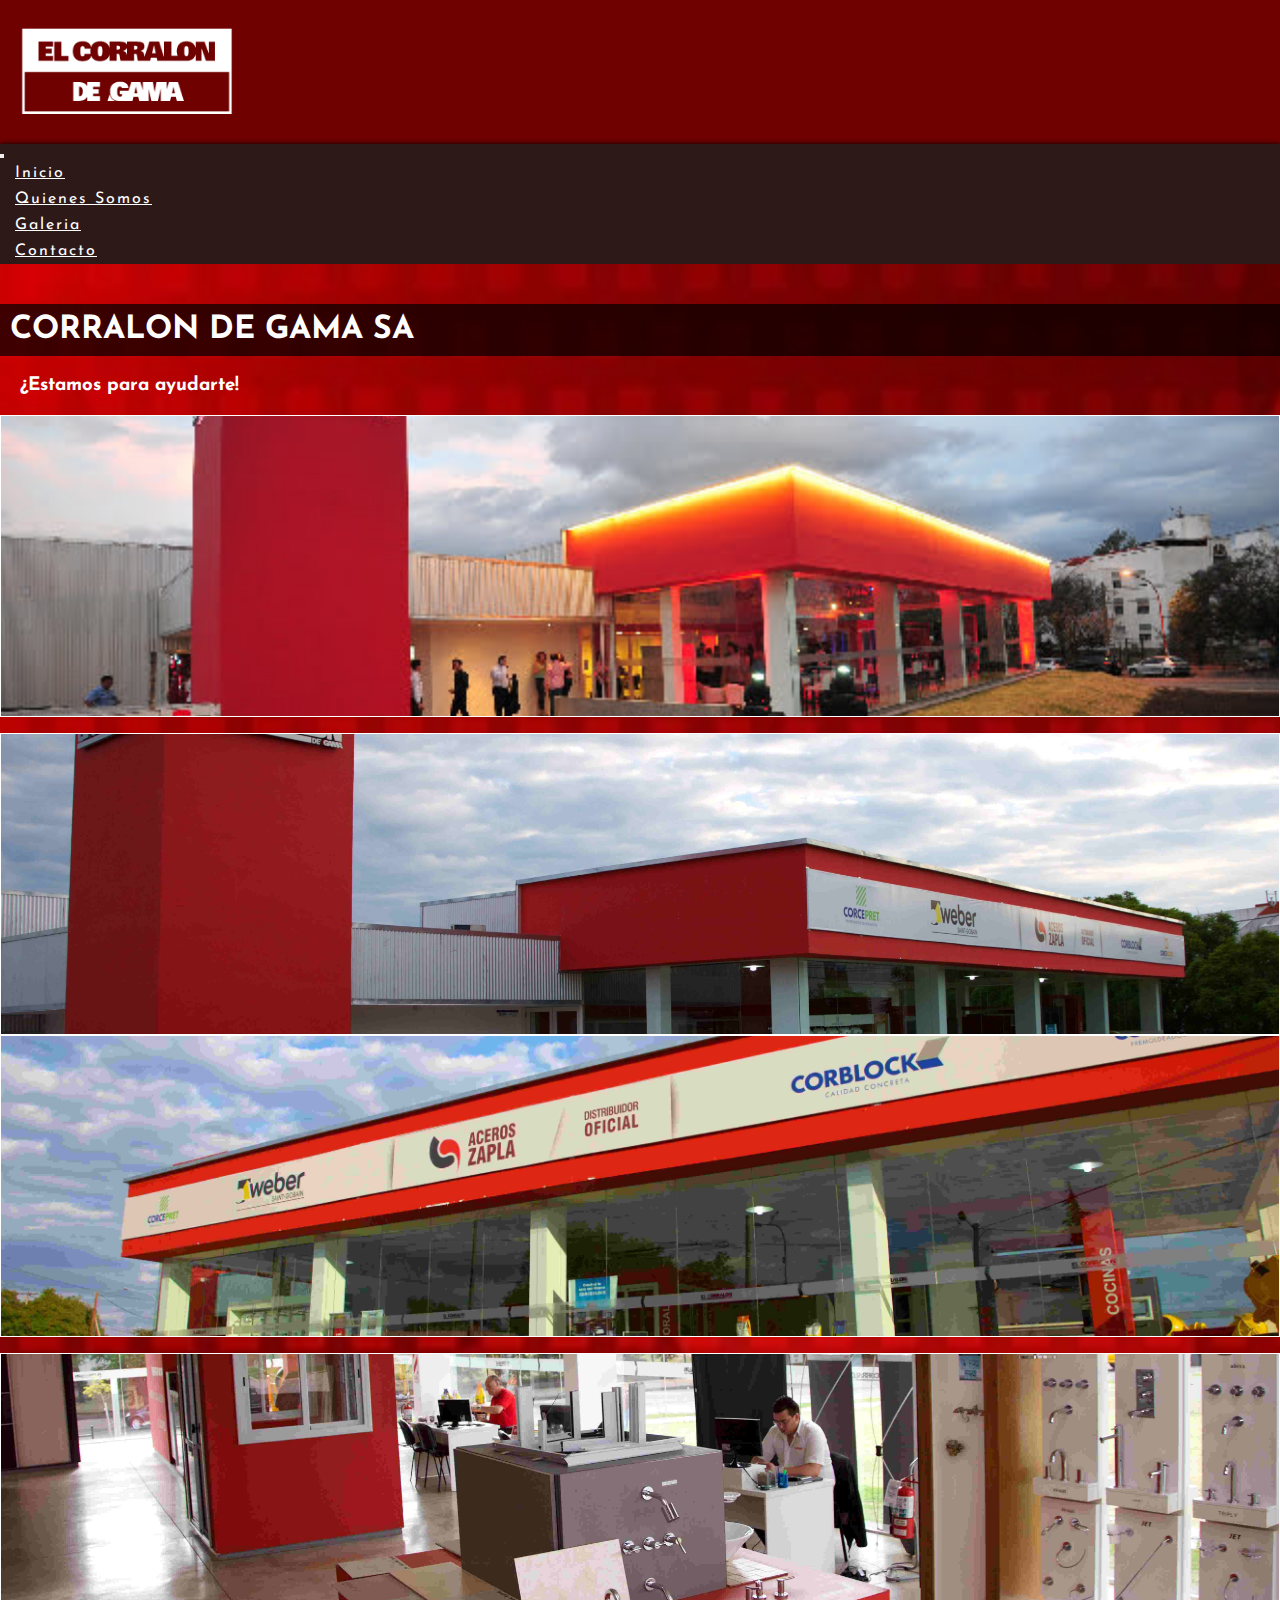
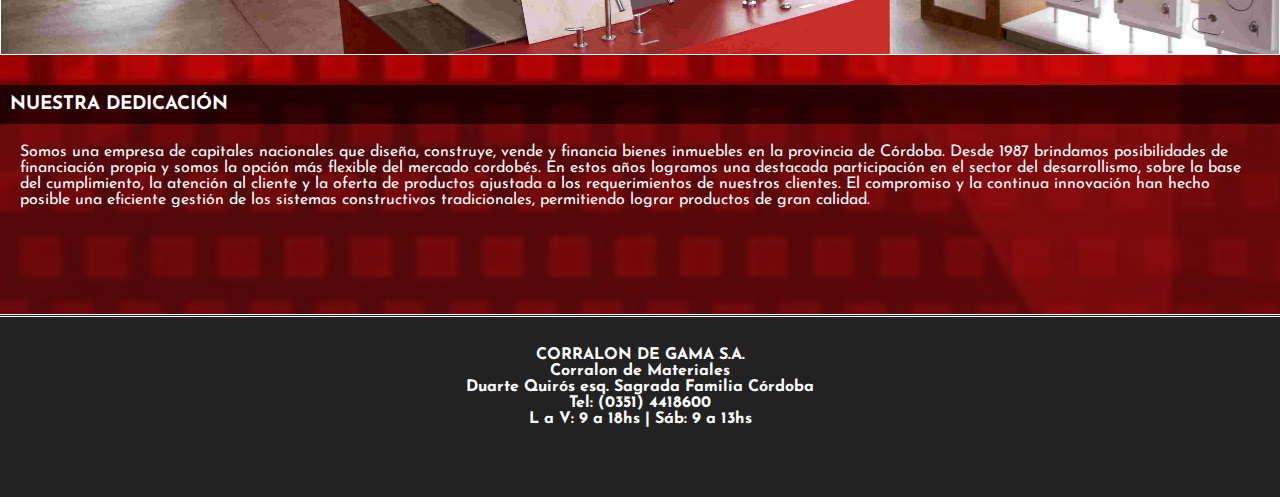
<file: index.html>
<!DOCTYPE html>
<html lang="es">

<head>
    <meta charset="UTF-8">
    <meta http-equiv="X-UA-Compatible" content="IE=edge">
    <meta name="viewport" content="width=device-width, initial-scale=1.0">
    <link rel="preconnect" href="https://fonts.googleapis.com">
    <link rel="preconnect" href="https://fonts.gstatic.com" crossorigin>
    <link href="https://fonts.googleapis.com/css2?family=Josefin+Sans&family=Montserrat:wght@400;700&display=swap"
        rel="stylesheet">
    <link rel="shortcut icon" href="./multimedia/Iconos/gama-icono.jpeg">
    <link rel="stylesheet" href="https://cdnjs.cloudflare.com/ajax/libs/font-awesome/6.1.2/css/all.min.css"
        integrity="sha512-1sCRPdkRXhBV2PBLUdRb4tMg1w2YPf37qatUFeS7zlBy7jJI8Lf4VHwWfZZfpXtYSLy85pkm9GaYVYMfw5BC1A=="
        crossorigin="anonymous" referrerpolicy="no-referrer" />

    <!-- TITULO DE PAGINA -->
    <title>Corralon de GAMA</title>
    <!-------->

    <link rel="stylesheet" href="https://cdn.jsdelivr.net/npm/bootstrap@4.6.2/dist/css/bootstrap.min.css"
        integrity="sha384-xOolHFLEh07PJGoPkLv1IbcEPTNtaed2xpHsD9ESMhqIYd0nLMwNLD69Npy4HI+N" crossorigin="anonymous">
    <link rel="stylesheet" href="./hojasDeEstilo/estilos.css">
    <meta name="description"
        content="Somos una empresa dedicada a brindar todo lo necesario para que puedas realizar tu sueño de CASA!">
    <meta name="keywords" content="MATERIALES DE CONSTRUCCION, GRIFERIAS, SANITARIO, LOGISTICA, DEPOSITO">
</head>

<body>
    <!------------------------------HEADER BOOSTRAP---------------------------------->
    <header>
        <div class="hIndex col-xs-12">
            <div class="logo">
                <a href="./index.html"><img src="./multimedia/Logos/logoBlanco.png" alt="Logo-principal"></a>
            </div>
        </div>
    </header>
    <!------------------------------NAV BOOSTRAP---------------------------------->
    <nav class="navbar navbar-expand-md navbar-dark">

        <!-- Boton Hamburguesa -->
        <button class="navbar-toggler" type="button" data-toggle="collapse" data-target="#collapsibleNavbar">
            <span class="navbar-toggler-icon"></span>
        </button>

        <!-- listado menu -->
        <div class="collapse navbar-collapse" id="collapsibleNavbar">
            <ul class="navbar-nav">
                <li class="nav-item">
                    <a class="nav-link" href="#">Inicio</a>
                </li>
                <li class="nav-item">
                    <a class="nav-link" href="./paginas/quienesSomos.html">Quienes Somos</a>
                </li>
                <li class="nav-item">
                    <a class="nav-link" href="./paginas/galeria.html">Galeria</a>
                </li>
                <li class="nav-item">
                    <a class="nav-link" href="./paginas/contacto.html">Contacto</a>
                </li>
            </ul>
        </div>
    </nav>

    <!------------------------------MAIN BOOSTRAP---------------------------------->
    <div class="jumbotron mIndex">
        <div class="container" style="margin-top:30px">
            <div class="row">
                <div class="col-sm-12">
                    <div class="tituloIndex text-center">
                        <h1>CORRALON DE GAMA SA</h1>
                    </div>
                    <div class="subtituloIndex text-center">
                        <h3>¿Estamos para ayudarte!</h3>
                    </div>
                </div>
                <div class="col-sm-6">
                    <div class="imgIndex Fachada"></div><br>
                    <div class="imgIndex Fachada3"></div>
                </div>
                <div class="col-sm-6">
                    <div class="imgIndex Fachada2"></div><br>
                    <div class="imgIndex SalonVentas"></div>
                </div>
            </div>
            <div class="tituloIndex text-center">
                <h3>NUESTRA DEDICACIÓN</h3>
            </div>
            <div class="contenedorDescIndex col-sm-12">
                <p>
                    Somos una empresa de capitales nacionales que diseña, construye, vende y financia bienes inmuebles
                    en la provincia de Córdoba.

                    Desde 1987 brindamos posibilidades de financiación propia y somos la opción más flexible del mercado
                    cordobés.

                    En estos años logramos una destacada participación en el sector del desarrollismo, sobre la base del
                    cumplimiento, la atención al cliente y la oferta de productos ajustada a los requerimientos de
                    nuestros clientes.

                    El compromiso y la continua innovación han hecho posible una eficiente gestión de los sistemas
                    constructivos tradicionales, permitiendo lograr productos de gran calidad.
                </p>

            </div>
        </div>
    </div>
    </div>
    <!------------------------ FOOTER BOOSTRAP -------------------------->
    <footer class="footer col-sm-12">
        <strong>
            CORRALON DE GAMA S.A.<br />
            Corralon de Materiales<br />
            Duarte Quirós esq. Sagrada Familia Córdoba<br />
            Tel: (0351) 4418600<br />
            L a V: 9 a 18hs | Sáb: 9 a 13hs
        </strong>
        <div class="iconosRedes">
            <a href="https://www.facebook.com/ElCorralonDeGama/"><i class="fa-brands fa-facebook-f iFacebook"></i></a>
            <a href="https://www.instagram.com/corralondegama/"><i class="fa-brands fa-instagram iInstagram"></i></a>
            <a href="https://www.youtube.com/user/portalgama"><i class="fa-brands fa-youtube iYoutube"></i></a>
        </div>
    </footer>
    <!------------------------ SCRIPT BOOSTRAP -------------------------->
    <script src="https://cdn.jsdelivr.net/npm/jquery@3.5.1/dist/jquery.slim.min.js"
        integrity="sha384-DfXdz2htPH0lsSSs5nCTpuj/zy4C+OGpamoFVy38MVBnE+IbbVYUew+OrCXaRkfj"
        crossorigin="anonymous"></script>
    <script src="https://cdn.jsdelivr.net/npm/popper.js@1.16.1/dist/umd/popper.min.js"
        integrity="sha384-9/reFTGAW83EW2RDu2S0VKaIzap3H66lZH81PoYlFhbGU+6BZp6G7niu735Sk7lN"
        crossorigin="anonymous"></script>
    <script src="https://cdn.jsdelivr.net/npm/bootstrap@4.6.2/dist/js/bootstrap.min.js"
        integrity="sha384-+sLIOodYLS7CIrQpBjl+C7nPvqq+FbNUBDunl/OZv93DB7Ln/533i8e/mZXLi/P+"
        crossorigin="anonymous"></script>
</body>

</html>
</file>
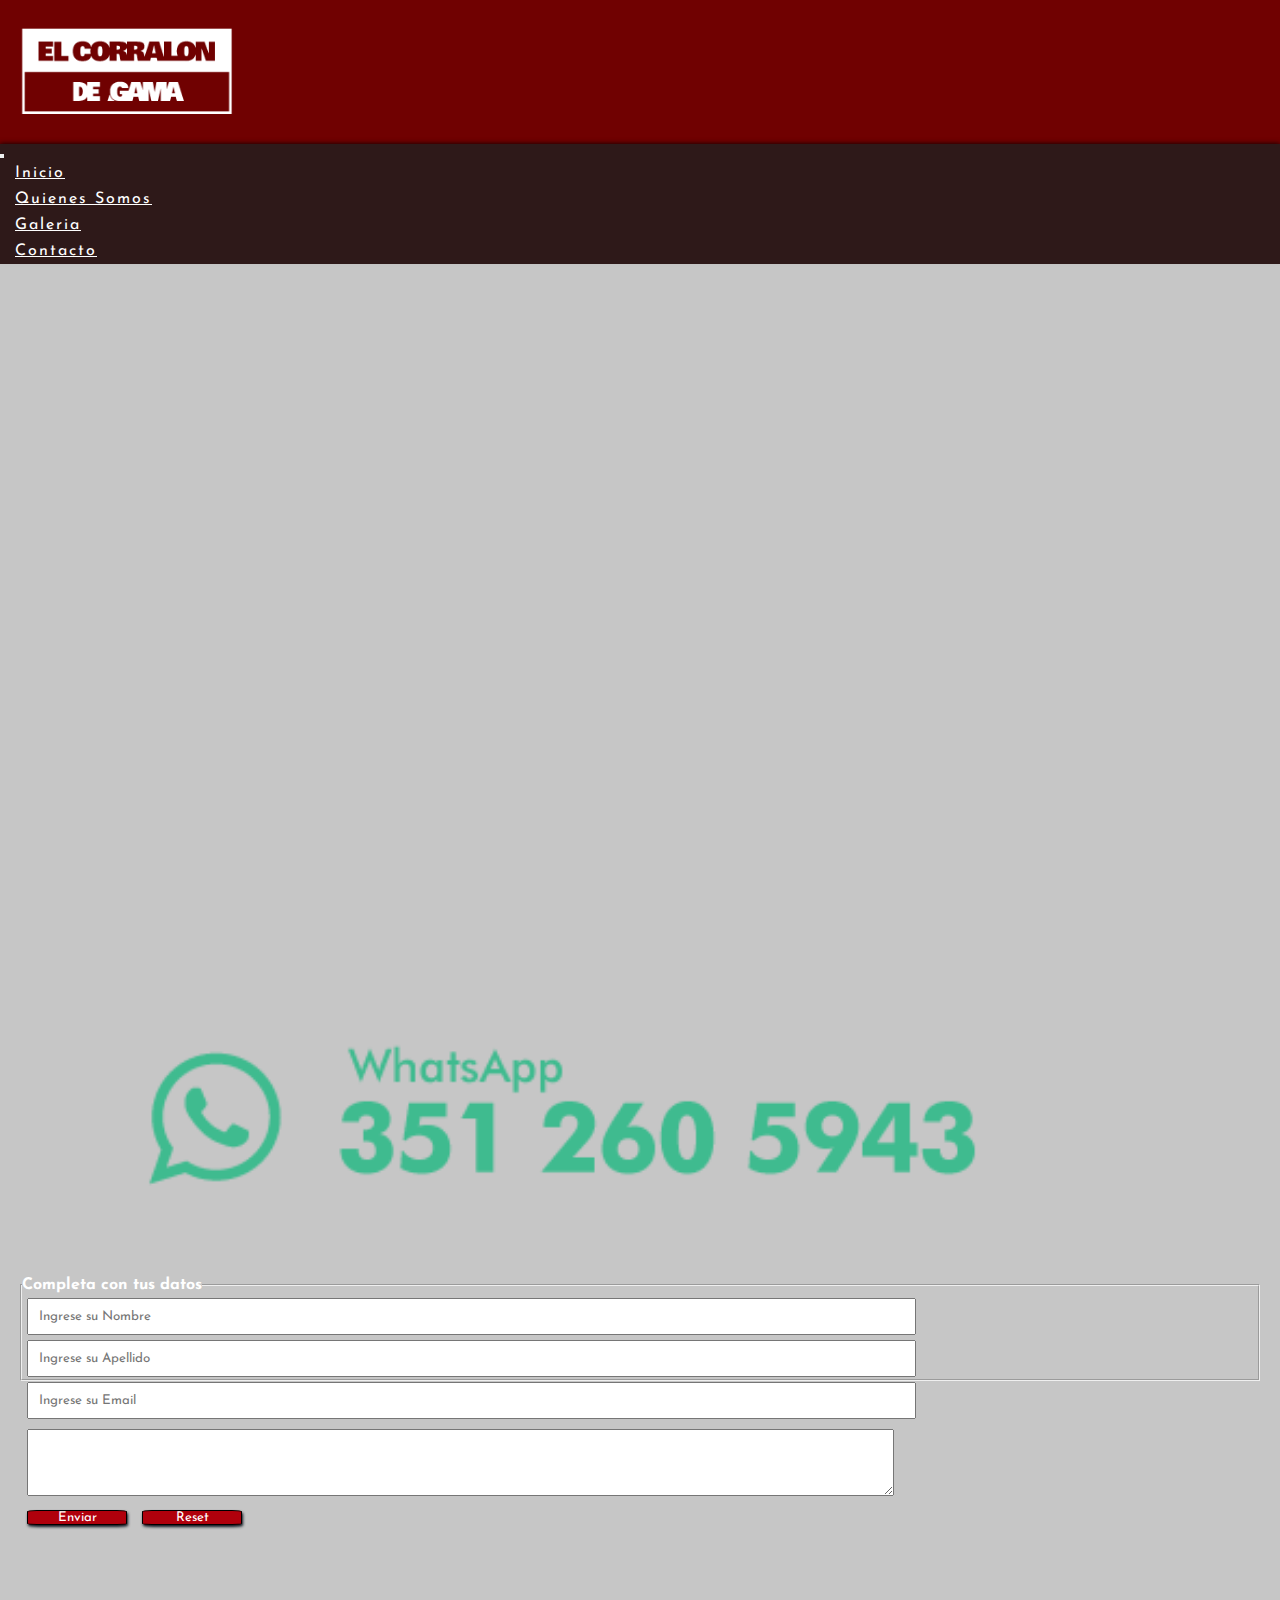
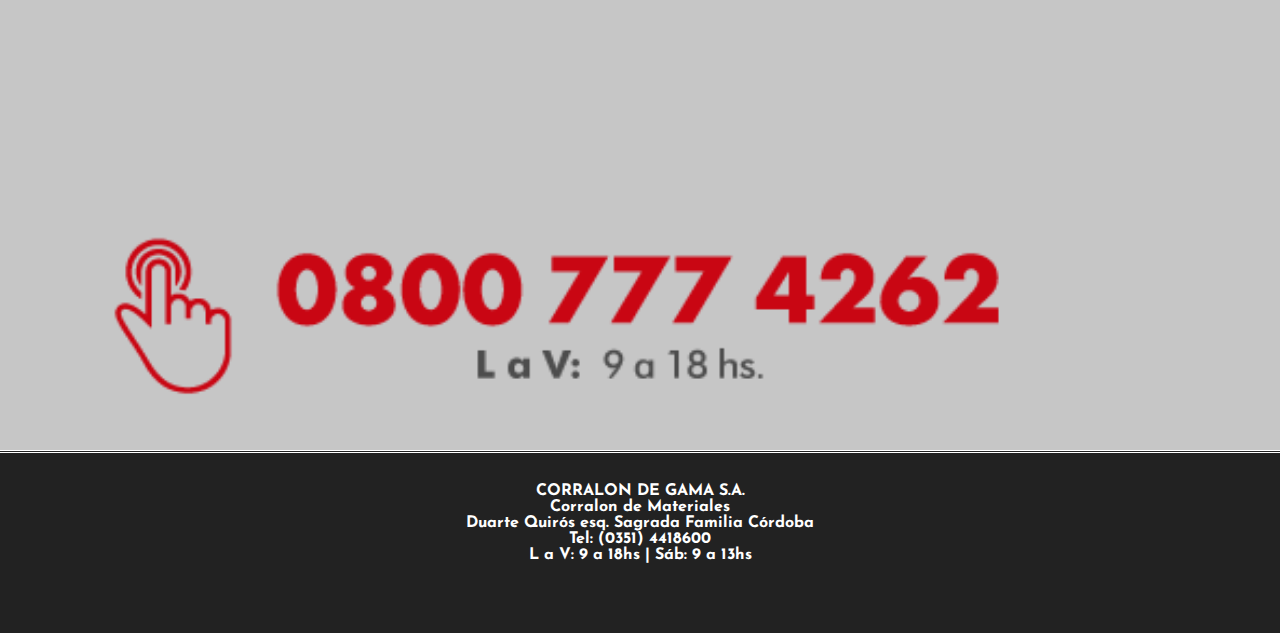
<file: paginas/contacto.html>
<!DOCTYPE html>
<html lang="es">

<head>
    <meta charset="UTF-8">
    <meta http-equiv="X-UA-Compatible" content="IE=edge">
    <meta name="viewport" content="width=device-width, initial-scale=1.0">
    <link rel="preconnect" href="https://fonts.googleapis.com">
    <link rel="preconnect" href="https://fonts.gstatic.com" crossorigin>
    <link href="https://fonts.googleapis.com/css2?family=Josefin+Sans&family=Montserrat:wght@400;700&display=swap"
        rel="stylesheet">
    <link rel="shortcut icon" href="../multimedia/Logos/logoCorralon.jpeg">
    <link rel="stylesheet" href="https://cdnjs.cloudflare.com/ajax/libs/font-awesome/6.1.2/css/all.min.css"
        integrity="sha512-1sCRPdkRXhBV2PBLUdRb4tMg1w2YPf37qatUFeS7zlBy7jJI8Lf4VHwWfZZfpXtYSLy85pkm9GaYVYMfw5BC1A=="
        crossorigin="anonymous" referrerpolicy="no-referrer" />
    <meta name="description"
        content="Contactate con nosotros para encontrar el mejor precio!, tenemos un amplio stock de materiales">
    <meta name="keywords" content="MATERIALES DE CONSTRUCCION, GRIFERIAS, SANITARIO, LOGISTICA, DEPOSITO">

    <title>Contacto</title>

    <link rel="stylesheet" href="https://cdn.jsdelivr.net/npm/bootstrap@4.6.2/dist/css/bootstrap.min.css"
        integrity="sha384-xOolHFLEh07PJGoPkLv1IbcEPTNtaed2xpHsD9ESMhqIYd0nLMwNLD69Npy4HI+N" crossorigin="anonymous">
    <link rel="stylesheet" href="../hojasDeEstilo/estilos.css">
</head>

<body>
    <!------------------------------HEADER BOOSTRAP---------------------------------->
    <header>
        <div class="hIndex col-xs-12">
            <div class="logo">
                <a href="./index.html"><img src="../multimedia/Logos/logoBlanco.png" alt="Logo-principal"></a>
            </div>
        </div>
    </header>
    <!------------------------------NAV BOOSTRAP---------------------------------->
    <nav class="navbar navbar-expand-md navbar-dark">

        <!-- Boton Hamburguesa -->
        <button class="navbar-toggler" type="button" data-toggle="collapse" data-target="#collapsibleNavbar">
            <span class="navbar-toggler-icon"></span>
        </button>

        <!-- listado menu -->
        <div class="collapse navbar-collapse" id="collapsibleNavbar">
            <ul class="navbar-nav">
                <li class="nav-item">
                    <a class="nav-link" href="../index.html">Inicio</a>
                </li>
                <li class="nav-item">
                    <a class="nav-link" href="./quienesSomos.html">Quienes Somos</a>
                </li>
                <li class="nav-item">
                    <a class="nav-link" href="./galeria.html">Galeria</a>
                </li>
                <li class="nav-item">
                    <a class="nav-link" href="#">Contacto</a>
                </li>
            </ul>
        </div>
    </nav>
    <!------------------------------MAIN BOOSTRAP---------------------------------->
    <div class="container-fluid mContacto">
        <div class="row">
            <div class="col-xs-12 col-sm-12 col-md-6">
                <div class="ubicacion">
                    <iframe
                        src="https://www.google.com/maps/embed?pb=!1m14!1m8!1m3!1d13621.80191855078!2d-64.2391777!3d-31.4017124!3m2!1i1024!2i768!4f13.1!3m3!1m2!1s0x0%3A0xb3f3845a0dca74be!2sEl%20Corral%C3%B3n%20de%20GAMA%20%7C%20GAMA%20S.A.!5e0!3m2!1ses!2sar!4v1657915436937!5m2!1ses!2sar"
                        style="border:0;" allowfullscreen="" loading="lazy"
                        referrerpolicy="no-referrer-when-downgrade"></iframe>
                </div>
                <div class="contactoImg contactoImg1">
                    <img class="" src="../multimedia/Contacto/Contacto1.png" alt="Contacto 1">
                </div>
            </div>
            <div class="col-xs-12 col-sm-12 col-md-6">
                <div class="formulario">
                    <form action="Enviado">
                        <fieldset>
                            <legend>
                                <h4>Completa con tus datos</h4>
                            </legend>

                            <input class="campo" type="text" name="nombre" placeholder="Ingrese su Nombre" required>

                            <input class="campo" type="text" name="apellido" placeholder="Ingrese su Apellido" required>

                            <input class="campo" type="email" name="correo" placeholder="Ingrese su Email" required>

                            <textarea name="comentario" id="" cols="30" rows="5"></textarea>
                            <br>
                            <input class="boton" type="submit" value="Enviar">
                            <input class="boton" type="Reset">
                        </fieldset>
                    </form>
                </div>
                <div class="contactoImg contactoImg2">
                    <img class="" src="../multimedia/Contacto/telefono1.png" alt="Contacto 2">
                </div>
            </div>
        </div>
    </div>
    <!-------------- FOOTER ----------------->
    <footer class="footer col-sm-12">
        <strong>
            CORRALON DE GAMA S.A.<br />
            Corralon de Materiales<br />
            Duarte Quirós esq. Sagrada Familia Córdoba<br />
            Tel: (0351) 4418600<br />
            L a V: 9 a 18hs | Sáb: 9 a 13hs
        </strong>
        <div class="iconosRedes">
            <a href="https://www.facebook.com/ElCorralonDeGama/"><i class="fa-brands fa-facebook-f iFacebook"></i></a>
            <a href="https://www.instagram.com/corralondegama/"><i class="fa-brands fa-instagram iInstagram"></i></a>
            <a href="https://www.youtube.com/user/portalgama"><i class="fa-brands fa-youtube iYoutube"></i></a>
        </div>
    </footer>

    <!------------------------ SCRIPT BOOSTRAP -------------------------->
    <script src="https://cdn.jsdelivr.net/npm/jquery@3.5.1/dist/jquery.slim.min.js"
        integrity="sha384-DfXdz2htPH0lsSSs5nCTpuj/zy4C+OGpamoFVy38MVBnE+IbbVYUew+OrCXaRkfj"
        crossorigin="anonymous"></script>
    <script src="https://cdn.jsdelivr.net/npm/popper.js@1.16.1/dist/umd/popper.min.js"
        integrity="sha384-9/reFTGAW83EW2RDu2S0VKaIzap3H66lZH81PoYlFhbGU+6BZp6G7niu735Sk7lN"
        crossorigin="anonymous"></script>
    <script src="https://cdn.jsdelivr.net/npm/bootstrap@4.6.2/dist/js/bootstrap.min.js"
        integrity="sha384-+sLIOodYLS7CIrQpBjl+C7nPvqq+FbNUBDunl/OZv93DB7Ln/533i8e/mZXLi/P+"
        crossorigin="anonymous"></script>
</body>

</html>
</file>
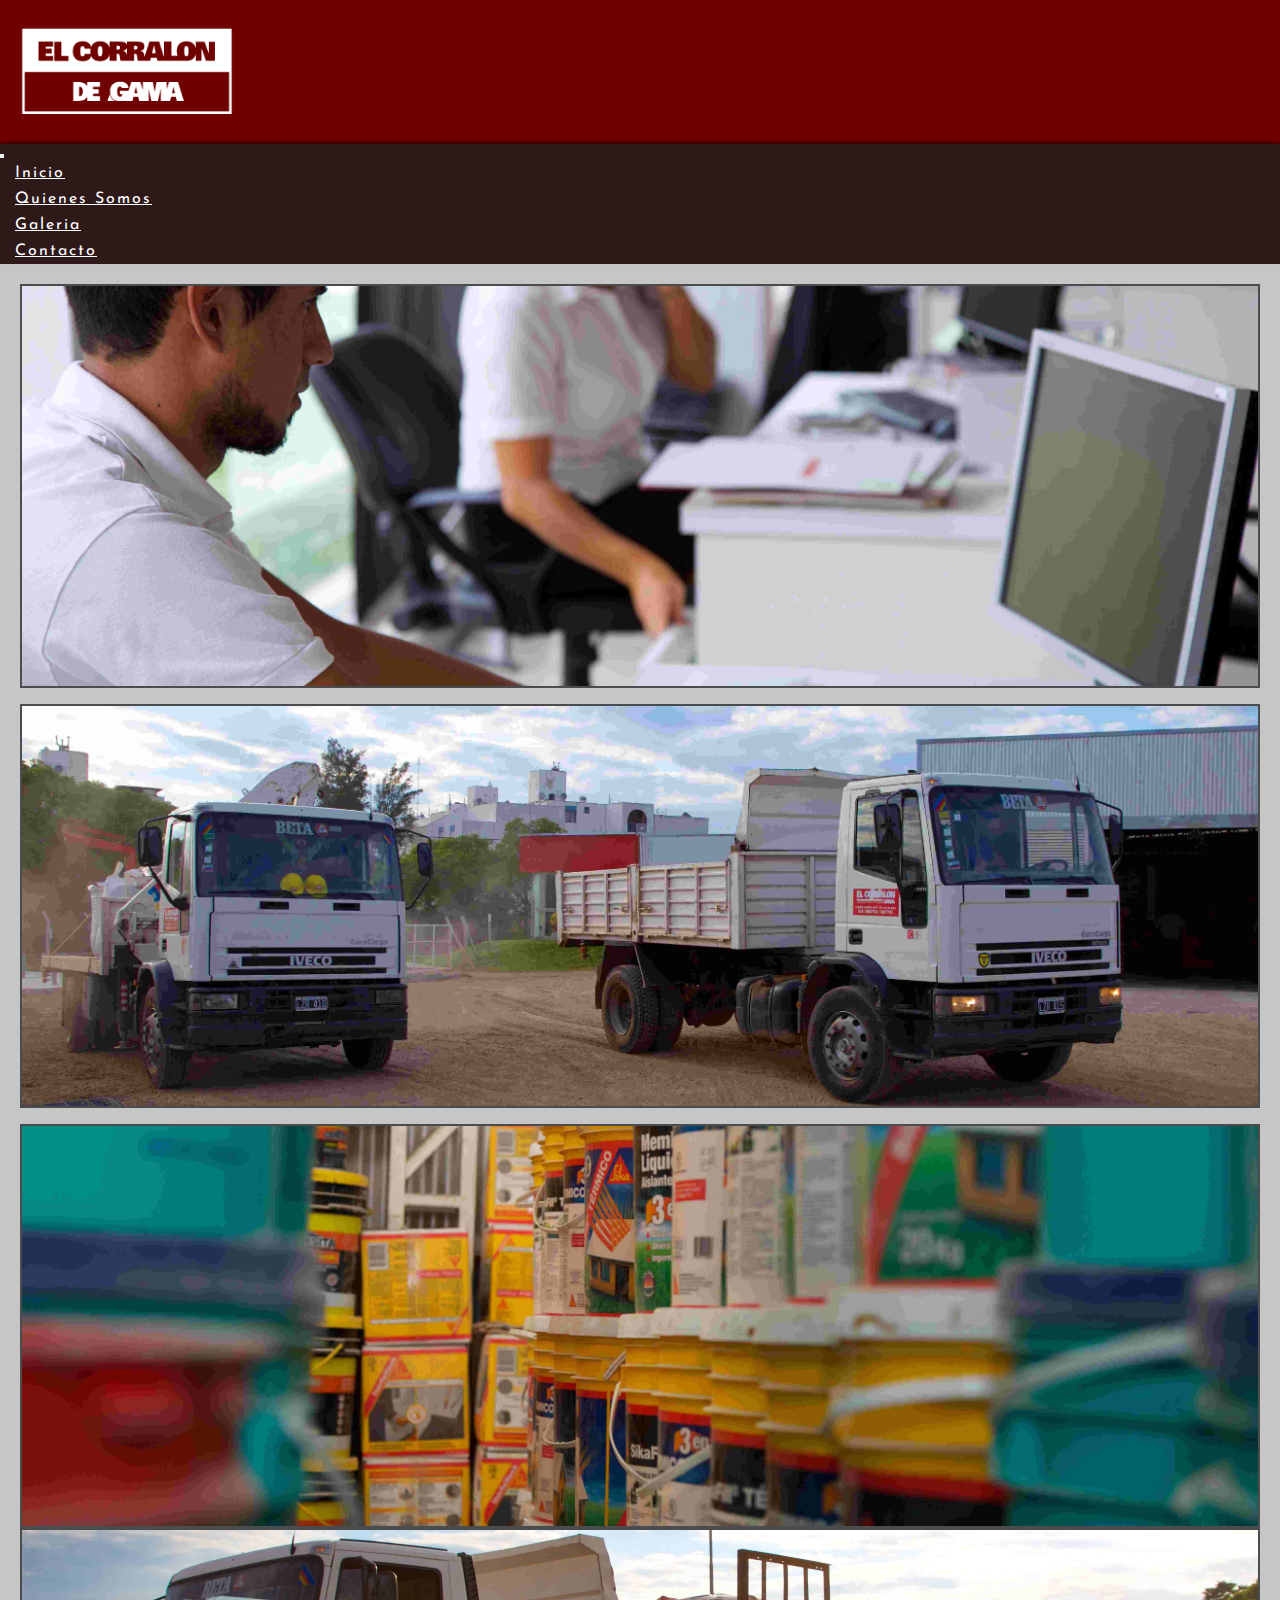
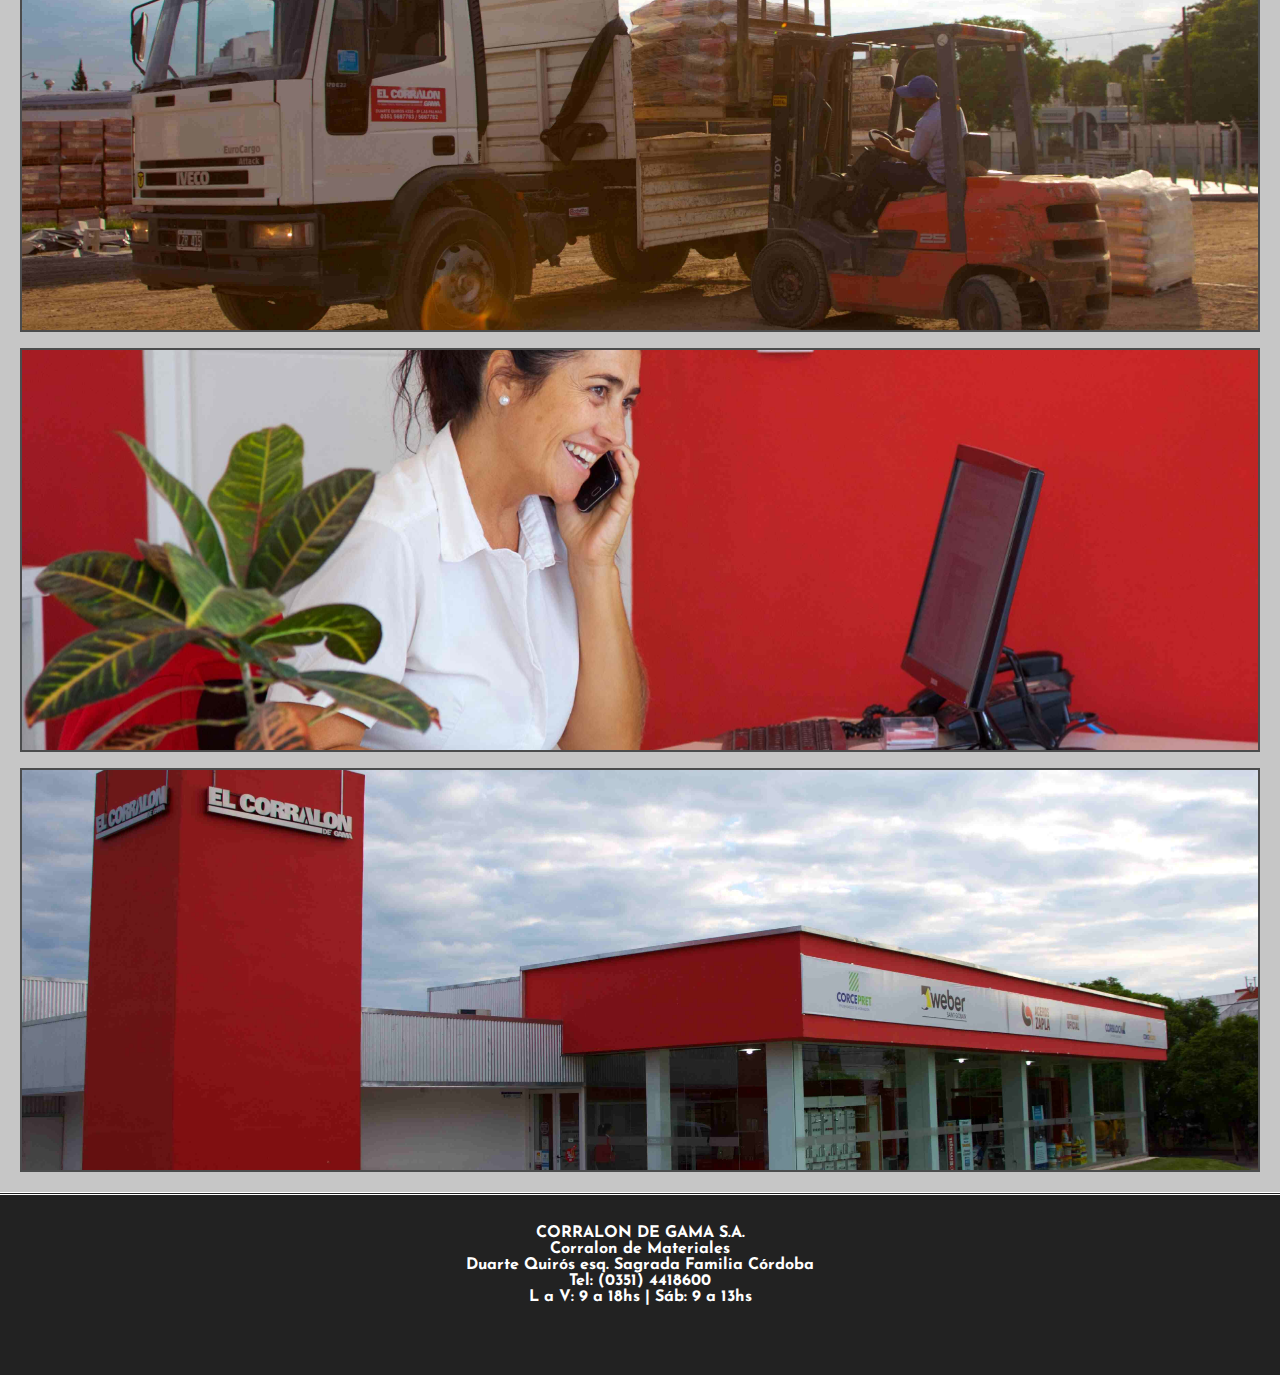
<file: paginas/galeria.html>
<!DOCTYPE html>
<html lang="es">

<head>
    <meta charset="UTF-8">
    <meta http-equiv="X-UA-Compatible" content="IE=edge">
    <meta name="viewport" content="width=device-width, initial-scale=1.0">
    <link rel="preconnect" href="https://fonts.googleapis.com">
    <link rel="preconnect" href="https://fonts.gstatic.com" crossorigin>
    <link href="https://fonts.googleapis.com/css2?family=Josefin+Sans&family=Montserrat:wght@400;700&display=swap"
        rel="stylesheet">
    <link rel="shortcut icon" href="../multimedia/Iconos/gama-icono.jpeg">
    <link rel="stylesheet" href="https://cdnjs.cloudflare.com/ajax/libs/font-awesome/6.1.2/css/all.min.css"
        integrity="sha512-1sCRPdkRXhBV2PBLUdRb4tMg1w2YPf37qatUFeS7zlBy7jJI8Lf4VHwWfZZfpXtYSLy85pkm9GaYVYMfw5BC1A=="
        crossorigin="anonymous" referrerpolicy="no-referrer" />
    <meta name="description"
        content="Te mostramos un poco de nuestro corralon!, con estas imagenes podras estar un poco mas cerca!">
    <meta name="keywords" content="MATERIALES DE CONSTRUCCION, GRIFERIAS, SANITARIO, LOGISTICA, DEPOSITO">

    <title>Galeria</title>

    <link rel="stylesheet" href="https://cdn.jsdelivr.net/npm/bootstrap@4.6.2/dist/css/bootstrap.min.css"
        integrity="sha384-xOolHFLEh07PJGoPkLv1IbcEPTNtaed2xpHsD9ESMhqIYd0nLMwNLD69Npy4HI+N" crossorigin="anonymous">
    <link rel="stylesheet" href="../hojasDeEstilo/estilos.css">
</head>

<body>
    <!------------------------------HEADER BOOSTRAP---------------------------------->
    <header>
        <div class="hIndex col-xs-12">
            <div class="logo">
                <a href="./index.html"><img src="../multimedia/Logos/logoBlanco.png" alt="Logo-principal"></a>
            </div>
        </div>
    </header>
    <!------------------------------NAV BOOSTRAP---------------------------------->
    <nav class="navbar navbar-expand-md navbar-dark">

        <!-- Boton Hamburguesa -->
        <button class="navbar-toggler" type="button" data-toggle="collapse" data-target="#collapsibleNavbar">
            <span class="navbar-toggler-icon"></span>
        </button>

        <!-- listado menu -->
        <div class="collapse navbar-collapse" id="collapsibleNavbar">
            <ul class="navbar-nav">
                <li class="nav-item">
                    <a class="nav-link" href="../index.html">Inicio</a>
                </li>
                <li class="nav-item">
                    <a class="nav-link" href="./quienesSomos.html">Quienes Somos</a>
                </li>
                <li class="nav-item">
                    <a class="nav-link" href="#">Galeria</a>
                </li>
                <li class="nav-item">
                    <a class="nav-link" href="./contacto.html">Contacto</a>
                </li>
            </ul>
        </div>
    </nav>
    <!------------------------------MAIN BOOSTRAP---------------------------------->
    <div class="container-fluid">
        <div class="row mGaleria">
            <div class="col-sm-4">
                <div class="imgGaleria imgGaleria457">
                    <p>Trabajamos para usted!</p>
                </div>
                <br>
                <div class="imgGaleria imgGaleria036">
                    <p>Nuestra LOGISTICA ayudara a que no tengas la necesidad de preocuparte por nada!, nosotros nos
                        encargamos</p>
                </div>
                <br>
                <div class="imgGaleria imgGaleria259">
                    <p>Manejamos una amplia gama de materiales y precios para tu conveniencia</p>
                </div>
            </div>
            <div class="col-sm-8">
                <div class="imgGaleria imgGaleria119">
                    <p>Con profesionalismo e innovación, nuestros equipos se desarrollan y progresan a la par de la
                        empresa, superando metas y alcanzando objetivos comunes.
                    </p>
                </div>
                <br>
                <div class="imgGaleria imgGaleria361">
                    <p>Centrados en la experiencia de los fundadores, sumamos gente con ganas de crecer y desarrollarse
                        profesionalmente para potenciar sus capacidades.</p>
                </div>
                <br>
                <div class="imgGaleria imgGaleria004">
                    <p>¡Vos también podés ser parte! ¡Sumate!</p>
                </div>
            </div>
        </div>
    </div>


    <!-------------- FOOTER ----------------->
    <footer class="footer col-sm-12">
        <strong>
            CORRALON DE GAMA S.A.<br />
            Corralon de Materiales<br />
            Duarte Quirós esq. Sagrada Familia Córdoba<br />
            Tel: (0351) 4418600<br />
            L a V: 9 a 18hs | Sáb: 9 a 13hs
        </strong>
        <div class="iconosRedes">
            <a href="https://www.facebook.com/ElCorralonDeGama/"><i class="fa-brands fa-facebook-f iFacebook"></i></a>
            <a href="https://www.instagram.com/corralondegama/"><i class="fa-brands fa-instagram iInstagram"></i></a>
            <a href="https://www.youtube.com/user/portalgama"><i class="fa-brands fa-youtube iYoutube"></i></a>
        </div>
    </footer>

    <!------------------------ SCRIPT BOOSTRAP -------------------------->
    <script src="https://cdn.jsdelivr.net/npm/jquery@3.5.1/dist/jquery.slim.min.js"
        integrity="sha384-DfXdz2htPH0lsSSs5nCTpuj/zy4C+OGpamoFVy38MVBnE+IbbVYUew+OrCXaRkfj"
        crossorigin="anonymous"></script>
    <script src="https://cdn.jsdelivr.net/npm/popper.js@1.16.1/dist/umd/popper.min.js"
        integrity="sha384-9/reFTGAW83EW2RDu2S0VKaIzap3H66lZH81PoYlFhbGU+6BZp6G7niu735Sk7lN"
        crossorigin="anonymous"></script>
    <script src="https://cdn.jsdelivr.net/npm/bootstrap@4.6.2/dist/js/bootstrap.min.js"
        integrity="sha384-+sLIOodYLS7CIrQpBjl+C7nPvqq+FbNUBDunl/OZv93DB7Ln/533i8e/mZXLi/P+"
        crossorigin="anonymous"></script>
</body>

</html>
</file>
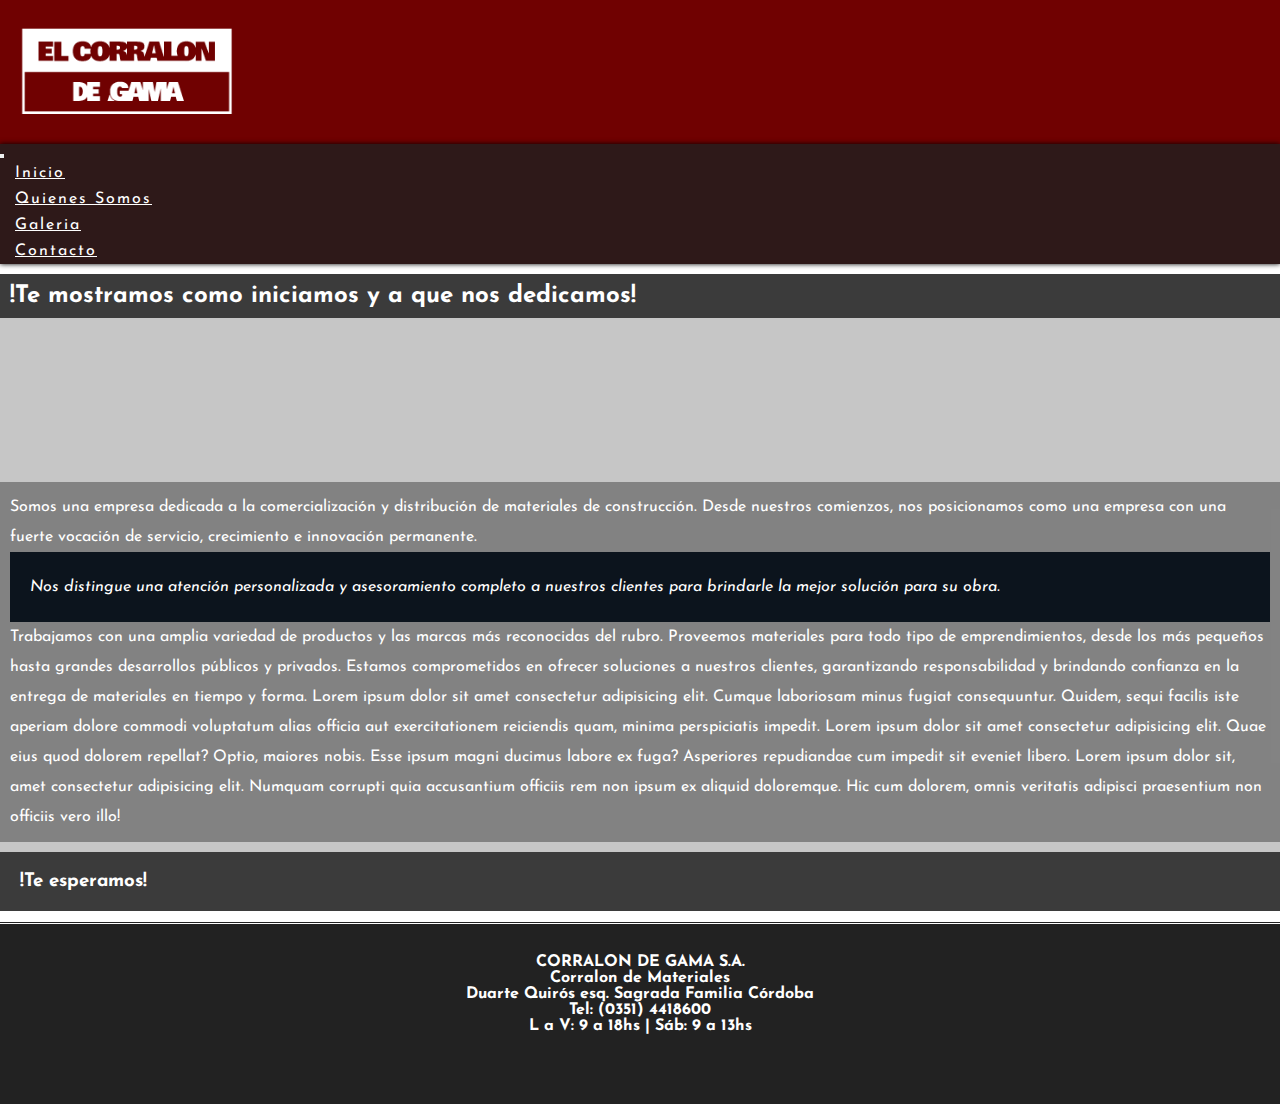
<file: paginas/quienesSomos.html>
<!DOCTYPE html>
<html lang="es">

<head>
    <meta charset="UTF-8">
    <meta http-equiv="X-UA-Compatible" content="IE=edge">
    <meta name="viewport" content="width=device-width, initial-scale=1.0">
    <link rel="preconnect" href="https://fonts.googleapis.com">
    <link rel="preconnect" href="https://fonts.gstatic.com" crossorigin>
    <link href="https://fonts.googleapis.com/css2?family=Josefin+Sans&family=Montserrat:wght@400;700&display=swap"
        rel="stylesheet">
    <link rel="shortcut icon" href="../multimedia/Logos/logoCorralon.jpeg">
    <link rel="stylesheet" href="https://cdnjs.cloudflare.com/ajax/libs/font-awesome/6.1.2/css/all.min.css"
        integrity="sha512-1sCRPdkRXhBV2PBLUdRb4tMg1w2YPf37qatUFeS7zlBy7jJI8Lf4VHwWfZZfpXtYSLy85pkm9GaYVYMfw5BC1A=="
        crossorigin="anonymous" referrerpolicy="no-referrer" />
    <meta name="description" content="Te mostramos como iniciamos y te contamos sobre nuestra trayectoria en el rubro!">
    <meta name="keywords" content="MATERIALES DE CONSTRUCCION, GRIFERIAS, SANITARIO, LOGISTICA, DEPOSITO">

    <title>Quienes Somos</title>

    <link rel="stylesheet" href="https://cdn.jsdelivr.net/npm/bootstrap@4.6.2/dist/css/bootstrap.min.css"
        integrity="sha384-xOolHFLEh07PJGoPkLv1IbcEPTNtaed2xpHsD9ESMhqIYd0nLMwNLD69Npy4HI+N" crossorigin="anonymous">
    <link rel="stylesheet" href="../hojasDeEstilo/estilos.css">
</head>

<body>
    <!------------------------------HEADER BOOSTRAP---------------------------------->
    <header>
        <div class="hIndex col-xs-12">
            <div class="logo">
                <a href="./index.html"><img src="../multimedia/Logos/logoBlanco.png" alt="Logo-principal"></a>
            </div>
        </div>
    </header>
    <!------------------------------NAV BOOSTRAP---------------------------------->
    <nav class="navbar navbar-expand-md navbar-dark">

        <!-- Boton Hamburguesa -->
        <button class="navbar-toggler" type="button" data-toggle="collapse" data-target="#collapsibleNavbar">
            <span class="navbar-toggler-icon"></span>
        </button>

        <!-- listado menu -->
        <div class="collapse navbar-collapse" id="collapsibleNavbar">
            <ul class="navbar-nav">
                <li class="nav-item">
                    <a class="nav-link" href="../index.html">Inicio</a>
                </li>
                <li class="nav-item">
                    <a class="nav-link" href="#">Quienes Somos</a>
                </li>
                <li class="nav-item">
                    <a class="nav-link" href="./galeria.html">Galeria</a>
                </li>
                <li class="nav-item">
                    <a class="nav-link" href="./contacto.html">Contacto</a>
                </li>
            </ul>
        </div>
    </nav>

    <!-- boostrap fin -->



    <!------------------------ MAIN -------------------------->
    <div class="container-fluid mNosotros">
        <div class="row">
            <div class="col-sm-12 ">
                <div class="subTituloNosotros text-center">
                    <h2>
                        !Te mostramos como iniciamos y a que nos dedicamos!
                    </h2>
                </div>
            </div>
            <div class="col-sm-7">
                <div class="videoNosotros embed-responsive embed-responsive-16by9">
                    <iframe class="embed-responsive-item" src="https://www.youtube.com/embed/IK-ZyOqhFPA"
                        title="YouTube video player" frameborder="0"
                        allow="accelerometer; autoplay; clipboard-write; encrypted-media; gyroscope; picture-in-picture"
                        allowfullscreen></iframe>
                </div>
            </div>
            <div class="col-sm-5">
                <div class="contenedorDesc">
                    <p>
                        Somos una empresa dedicada a la comercialización y distribución de materiales de
                        construcción.
                        Desde nuestros comienzos, nos posicionamos como una empresa con una fuerte vocación de
                        servicio,
                        crecimiento e innovación permanente.
                    </p>
                    <p class="entreTexto">
                        Nos distingue una atención personalizada y asesoramiento completo a nuestros clientes para
                        brindarle la mejor solución para su obra.
                    </p>
                    <p>
                        Trabajamos con una amplia variedad de productos y las marcas más reconocidas del rubro.
                        Proveemos materiales para todo tipo de emprendimientos, desde los más pequeños hasta grandes
                        desarrollos públicos y privados. Estamos comprometidos en ofrecer soluciones a nuestros
                        clientes, garantizando responsabilidad y brindando confianza en la entrega de materiales en
                        tiempo y forma.
                        Lorem ipsum dolor sit amet consectetur adipisicing elit. Cumque laboriosam minus fugiat
                        consequuntur. Quidem, sequi facilis iste aperiam dolore commodi voluptatum alias officia aut
                        exercitationem reiciendis quam, minima perspiciatis impedit.
                        Lorem ipsum dolor sit amet consectetur adipisicing elit. Quae eius quod dolorem repellat? Optio,
                        maiores nobis. Esse ipsum magni ducimus labore ex fuga? Asperiores repudiandae cum impedit sit
                        eveniet libero.
                        Lorem ipsum dolor sit, amet consectetur adipisicing elit. Numquam corrupti quia accusantium
                        officiis rem non ipsum ex aliquid doloremque. Hic cum dolorem, omnis veritatis adipisci
                        praesentium non officiis vero illo!
                    </p>
                </div>

            </div>
            <div class="col-sm-12">
                <div class="subTituloNosotrosButton text-center">
                    <h3>!Te esperamos!</h3>
                </div>
            </div>
        </div>
    </div>
    <!-------------- FOOTER ----------------->
    <footer class="footer col-sm-12">
        <strong>
            CORRALON DE GAMA S.A.<br />
            Corralon de Materiales<br />
            Duarte Quirós esq. Sagrada Familia Córdoba<br />
            Tel: (0351) 4418600<br />
            L a V: 9 a 18hs | Sáb: 9 a 13hs
        </strong>
        <div class="iconosRedes">
            <a href="https://www.facebook.com/ElCorralonDeGama/"><i class="fa-brands fa-facebook-f iFacebook"></i></a>
            <a href="https://www.instagram.com/corralondegama/"><i class="fa-brands fa-instagram iInstagram"></i></a>
            <a href="https://www.youtube.com/user/portalgama"><i class="fa-brands fa-youtube iYoutube"></i></a>
        </div>
    </footer>

    <!------------------------ SCRIPT BOOSTRAP -------------------------->
    <script src="https://cdn.jsdelivr.net/npm/jquery@3.5.1/dist/jquery.slim.min.js"
        integrity="sha384-DfXdz2htPH0lsSSs5nCTpuj/zy4C+OGpamoFVy38MVBnE+IbbVYUew+OrCXaRkfj"
        crossorigin="anonymous"></script>
    <script src="https://cdn.jsdelivr.net/npm/popper.js@1.16.1/dist/umd/popper.min.js"
        integrity="sha384-9/reFTGAW83EW2RDu2S0VKaIzap3H66lZH81PoYlFhbGU+6BZp6G7niu735Sk7lN"
        crossorigin="anonymous"></script>
    <script src="https://cdn.jsdelivr.net/npm/bootstrap@4.6.2/dist/js/bootstrap.min.js"
        integrity="sha384-+sLIOodYLS7CIrQpBjl+C7nPvqq+FbNUBDunl/OZv93DB7Ln/533i8e/mZXLi/P+"
        crossorigin="anonymous"></script>
</body>

</html>
</file>
<file: hojasDeEstilo/estilos.css>
/*----------------------- Reset ---------------------------*/
* {
  padding: 0;
  margin: 0;
  font-family: "Josefin Sans", sans-serif;
  color: white;
}

/*----------------------- Variables ---------------------------*/
/* ----------------------HEADER BOOSTRAP--------------------- */
.hIndex {
  background-color: #700101;
  padding: 20px;
}

/* ----------------------NAV BOOSTRAP--------------------- */
.navbar {
  letter-spacing: 2px;
  box-shadow: 0px 0px 5px black;
  background-color: #2e1919;
}

.nav-item {
  padding: 5px 15px;
}

.nav-link {
  transition: 0.6s;
}

.nav-link:hover {
  transition: 0.6s;
  transform: scale(1.1);
}

/* ----------------------MAIN INDEX BOOSTRAP--------------------- */
.mIndex {
  background-image: url(../multimedia/FontoPrincipal.png);
  background-size: cover;
  border-radius: 0;
  margin: 0;
  padding-top: 10px;
}

.tituloIndex {
  background-color: rgba(0, 0, 0, 0.7);
  padding: 10px;
  margin-top: 30px;
}

.subtituloIndex {
  padding: 20px;
}

.imgIndex:hover {
  -webkit-transform: scale(1.1);
  transform: scale(1.1);
}

.Fachada {
  background-image: url("../multimedia/Fachada.jpg");
  background-size: cover;
  background-position: center;
  height: 300px;
  border: 1px solid white;
  -webkit-transition: 0.5s linear;
  transition: 0.5s linear;
}

.Fachada3 {
  background-image: url("../multimedia/Fachada3.jpg");
  background-size: cover;
  background-position: center;
  height: 300px;
  border: 1px solid white;
  -webkit-transition: 0.5s linear;
  transition: 0.5s linear;
}

.Fachada2 {
  background-image: url("../multimedia/Fachada2.jpg");
  background-size: cover;
  background-position: center;
  height: 300px;
  border: 1px solid white;
  -webkit-transition: 0.5s linear;
  transition: 0.5s linear;
}

.SalonVentas {
  background-image: url("../multimedia/SalonVentas.jpg");
  background-size: cover;
  background-position: center;
  height: 300px;
  border: 1px solid white;
  -webkit-transition: 0.5s linear;
  transition: 0.5s linear;
}

.titulo {
  background-color: rgba(0, 0, 0, 0.7);
  padding: 20px;
  margin: 10px 10%;
}

.contenedorDescIndex {
  height: 150px;
  padding: 20px;
  background-color: rgba(66, 14, 18, 0.5);
  overflow: auto;
}

/*------------------------ HEADER --------------------------- */
.header {
  grid-area: header;
  height: 100px;
  background-color: #750008;
  padding: 20px;
}

.logo img {
  height: 100px;
  width: auto;
}

.logo img:hover {
  animation-duration: 0.7s;
  transition: 1s;
  transform: rotateY(360deg);
}

/*------------------------ NAV --------------------------- */
.nav {
  grid-area: nav;
  background-color: #B0000C;
  position: sticky;
  top: 0px;
  text-align: right;
  padding: 20px;
}
.nav a {
  display: inline-block;
  padding: 5px 25px;
  font-size: 18px;
  text-decoration: none;
}
.nav ul {
  list-style: none;
  transform: rotateX(360deg);
  transition: 1s;
}
.nav ul a:hover {
  background-color: #6B181D;
  box-shadow: 0px 3px 20px 3px #0c141d;
  transition: 0.7s;
}

/*------------------------ MAIN QUIENES SOMOS --------------------------- */
.mNosotros {
  background-color: rgba(197, 197, 197, 0.9803921569);
}

.subTituloNosotros, .subTituloNosotrosButton {
  background-color: rgba(0, 0, 0, 0.7);
  padding: 10px;
  margin: 10px 0;
}

.contenedorDesc {
  background-color: rgba(0, 0, 0, 0.342);
  padding: 10px;
  margin-bottom: 10px;
}
.contenedorDesc p {
  line-height: 30px;
  font-size: 16px;
}
.contenedorDesc .entreTexto {
  font-style: italic;
  background-color: #0c141d;
  padding: 20px;
}

.subTituloNosotrosButton {
  padding: 20px;
}

/*------------------------ MAIN GALERIA --------------------------- */
.mGaleria {
  background-color: rgba(197, 197, 197, 0.9803921569);
  padding: 20px;
}

.imgGaleria {
  border: 2px solid #4b4c4d;
  height: 400px;
  -webkit-transition: 0.5s linear;
  transition: 0.5s linear;
}
.imgGaleria p {
  text-align: center;
  background-color: #0c141d;
  opacity: 0;
}

.imgGaleria:hover {
  -webkit-transform: scale(1.1);
  transform: scale(1.05);
}
.imgGaleria:hover p {
  opacity: 1;
}

.imgGaleria004 {
  background-image: url("../multimedia/Galeria/CorralonGAMA-004.jpg");
  background-size: cover;
  background-position: center;
}

.imgGaleria036 {
  background-image: url("../multimedia/Galeria/CorralonGAMA-036.jpg");
  background-size: cover;
  background-position: center;
}

.imgGaleria119 {
  background-image: url("../multimedia/Galeria/CorralonGAMA-119.jpg");
  background-size: cover;
  background-position: center;
}

.imgGaleria259 {
  background-image: url("../multimedia/Galeria/CorralonGAMA-259.jpg");
  background-size: cover;
  background-position: center;
}

.imgGaleria361 {
  background-image: url("../multimedia/Galeria/CorralonGAMA-361.jpg");
  background-size: cover;
  background-position: center;
}

.imgGaleria457 {
  background-image: url("../multimedia/Galeria/CorralonGAMA-457.jpg");
  background-size: cover;
  background-position: center;
}

/*------------------------ MAIN CONTACTO --------------------------- */
.mContacto {
  background-color: rgba(197, 197, 197, 0.9803921569);
}

.banner {
  padding-top: 20px;
}

.banner img {
  max-height: 150px;
  width: 100%;
}

.ubicacion {
  overflow: hidden;
  padding-bottom: 56.25%;
  position: relative;
  height: 0;
}
.ubicacion iframe {
  left: 0;
  top: 20px;
  height: 100%;
  width: 100%;
  position: absolute;
}

.formulario {
  margin-top: 20px;
  height: 500px;
  width: 100%;
}

fieldset {
  margin: 20px;
  height: 100px;
}
fieldset h4 {
  font-size: 16px;
}
fieldset .campo {
  display: block;
  margin: 5px;
  padding: 10px;
  width: 70%;
}

textarea {
  margin: 5px;
  width: 70%;
}

.boton {
  display: inline;
  width: 100px;
  margin: 5px;
  border-radius: 10%;
  border: 1px solid black;
  box-shadow: 1px 2px 3px #0c141d;
  background-color: #B0000C;
  transition: 0.8s;
}

.boton:hover {
  background-color: #6B181D;
  color: white;
  transition: 0.8s;
}

.contactoImg img {
  height: 100%;
  width: 80%;
  margin: 5px 50px;
}

/* VIBRAR */
.contactoImg:hover {
  animation: 1s vibrar infinite;
}

@keyframes vibrar {
  5%, 25%, 45%, 65%, 85% {
    transform: translateX(-10px);
  }
  15%, 35%, 55%, 75%, 95% {
    transform: translateX(10px);
  }
}
/* ------------ FOOTER --------------- */
.footer {
  padding: 30px;
  border-top: 3px double white;
  background-color: rgb(34, 34, 34);
  text-align: center;
}

.iconosRedes {
  padding: 20px;
}
.iconosRedes .iFacebook {
  color: rgb(49, 69, 245);
}
.iconosRedes .iInstagram {
  color: #fff;
}
.iconosRedes .iYoutube {
  color: rgb(255, 0, 0);
}

.iconosRedes i {
  font-size: 25px;
  letter-spacing: 10px;
  animation-duration: 2s;
  animation-name: titilar;
  animation-delay: 3s;
  animation-direction: alternate;
  animation-iteration-count: infinite;
}

@keyframes titilar {
  0% {
    opacity: 0;
  }
  100% {
    opacity: 1;
    transform: rotateY(360deg);
  }
}

/*# sourceMappingURL=estilos.css.map */
</file>
